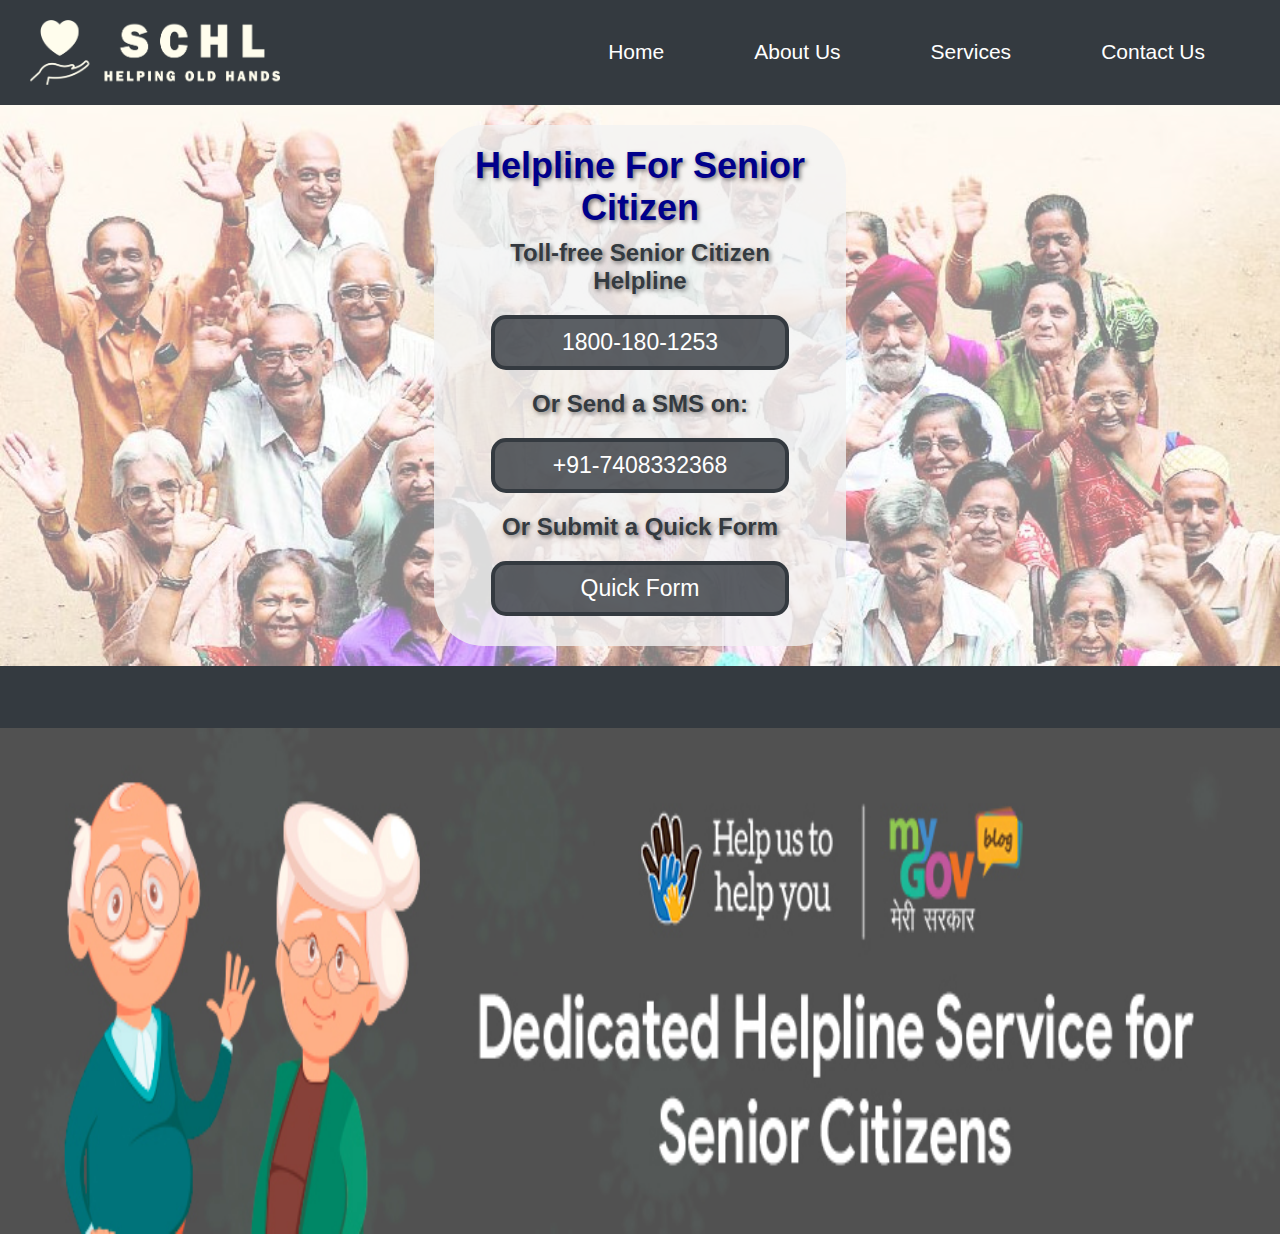
<file: index.html>
<!DOCTYPE html>
<html lang="en">
<head>
    <meta charset="UTF-8">
    <meta name="viewport" content="width=device-width, initial-scale=1.0">
    <title>Helpline for Sr. Citizen</title>
    <link rel="stylesheet" href="style.css">
</head>

<body>
    <nav class="navbar">
        <span class="logo navlist">
            <img src="images/logo.png" alt="Logo">
        </span>
        <ul class="navlist">
            <li><a href="index.html">Home</a></li>
            <li><a href="links/about.html">About Us</a></li>
            <li><a href="links/services.html">Services</a></li>
            <li><a href="links/contact.html">Contact Us</a></li>
        </ul>
    </nav>
    <div class="main">
        <div class="heading">
            <div class="white">
                <h1 class="headingMain shadow">Helpline For Senior Citizen</h1>
                <h2 class="shadow">Toll-free Senior Citizen Helpline</h2>
                <button id="callbutton" onclick="location.href='tel:1800-180-1253';">1800-180-1253</button>
                <h2 class="shadow">Or Send a SMS on:</h2>
                <button id="missedcall" onclick="location.href='sms:+917408332368?body=SCHL';">+91-7408332368</button>
                <h2 class="shadow">Or Submit a Quick Form</h2>
                <button id="quickForm" onclick="location.href='links/quickform.html';">Quick Form</button>
            </div>
        </div>
    </div>
    <div class="gap">

    </div>
    <div class="banner">

    </div>
    <div class="gap">

    </div>
</body>

</html>
</file>
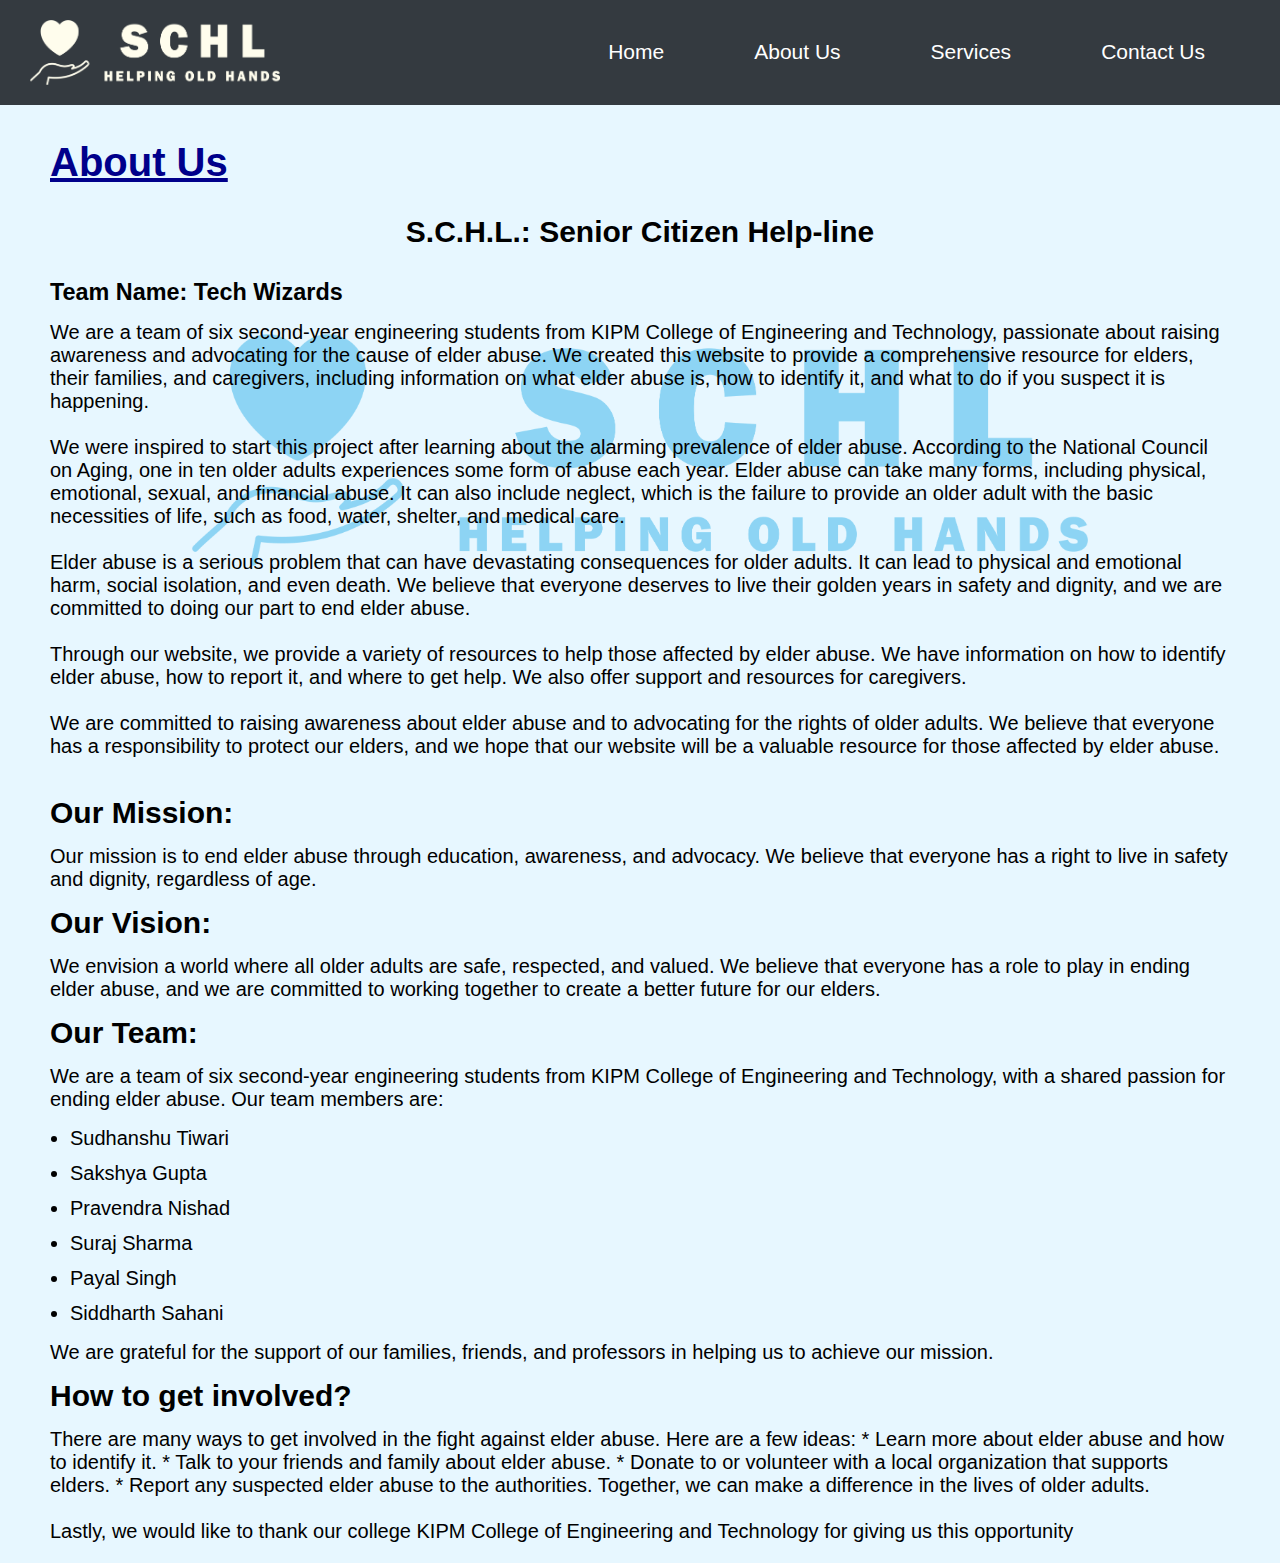
<file: links/about.html>
<!DOCTYPE html>
<html lang="en">

<head>
    <meta charset="UTF-8">
    <meta name="viewport" content="width=device-width, initial-scale=1.0">
    <title>Document</title>
    <link rel="stylesheet" href="style_about.css">
</head>

<body>
    <nav class="navbar">
        <span class="logo navlist">
            <img src="../images/logo.png" alt="Logo">
        </span>
        <ul class="navlist">
            <li><a href="../index.html">Home</a></li>
            <li><a href="about.html">About Us</a></li>
            <li><a href="services.html">Services</a></li>
            <li><a href="contact.html">Contact Us</a></li>
        </ul>
    </nav>
    <div class="main">
        <h1><u>About Us</u></h1>
        <h2 style="text-align: center;">S.C.H.L.: Senior Citizen Help-line</h2>
        <h3>Team Name: Tech Wizards</h3>
        We are a team of six second-year engineering students from KIPM College of Engineering and Technology,
        passionate
        about raising awareness and advocating for the cause of elder abuse. We created this website to provide a
        comprehensive resource for elders, their families, and caregivers, including information on what elder abuse is,
        how
        to identify it, and what to do if you suspect it is happening. <br><br>
        We were inspired to start this project after learning about the alarming prevalence of elder abuse. According to
        the
        National Council on Aging, one in ten older adults experiences some form of abuse each year. Elder abuse can
        take
        many forms, including physical, emotional, sexual, and financial abuse. It can also include neglect, which is
        the
        failure to provide an older adult with the basic necessities of life, such as food, water, shelter, and medical
        care. <br><br>
        Elder abuse is a serious problem that can have devastating consequences for older adults. It can lead to
        physical
        and emotional harm, social isolation, and even death. We believe that everyone deserves to live their golden
        years
        in safety and dignity, and we are committed to doing our part to end elder abuse. <br><br>
        Through our website, we provide a variety of resources to help those affected by elder abuse. We have
        information on
        how to identify elder abuse, how to report it, and where to get help. We also offer support and resources for
        caregivers. <br><br>
        We are committed to raising awareness about elder abuse and to advocating for the rights of older adults. We
        believe
        that everyone has a responsibility to protect our elders, and we hope that our website will be a valuable
        resource
        for those affected by elder abuse. <br><br>

        <h2>Our Mission:</h2>
        Our mission is to end elder abuse through education, awareness, and advocacy. We believe that everyone has a
        right
        to live in safety and dignity, regardless of age.

        <h2>Our Vision:</h2>
        We envision a world where all older adults are safe, respected, and valued. We believe that everyone has a role
        to
        play in ending elder abuse, and we are committed to working together to create a better future for our elders.

        <h2>Our Team:</h2>
        We are a team of six second-year engineering students from KIPM College of Engineering and Technology, with a
        shared
        passion for ending elder abuse. Our team members are:
        <br>

        <ul class="list">
            <li>Sudhanshu Tiwari</li>
            <li>Sakshya Gupta</li>
            <li>Pravendra Nishad</li>
            <li>Suraj Sharma</li>
            <li>Payal Singh</li>
            <li>Siddharth Sahani</li>
        </ul>

        We are grateful for the support of our families, friends, and professors in helping us to achieve our mission.


        <h2>How to get involved?</h2>

        There are many ways to get involved in the fight against elder abuse. Here are a few ideas:

        * Learn more about elder abuse and how to identify it.
        * Talk to your friends and family about elder abuse.
        * Donate to or volunteer with a local organization that supports elders.
        * Report any suspected elder abuse to the authorities.

        Together, we can make a difference in the lives of older adults. <br><br>

        <div class="thanks">
            Lastly, we would like to thank our college KIPM College of Engineering and Technology for giving us this
            opportunity
        </div>
    </div>
</body>

</html>
</file>
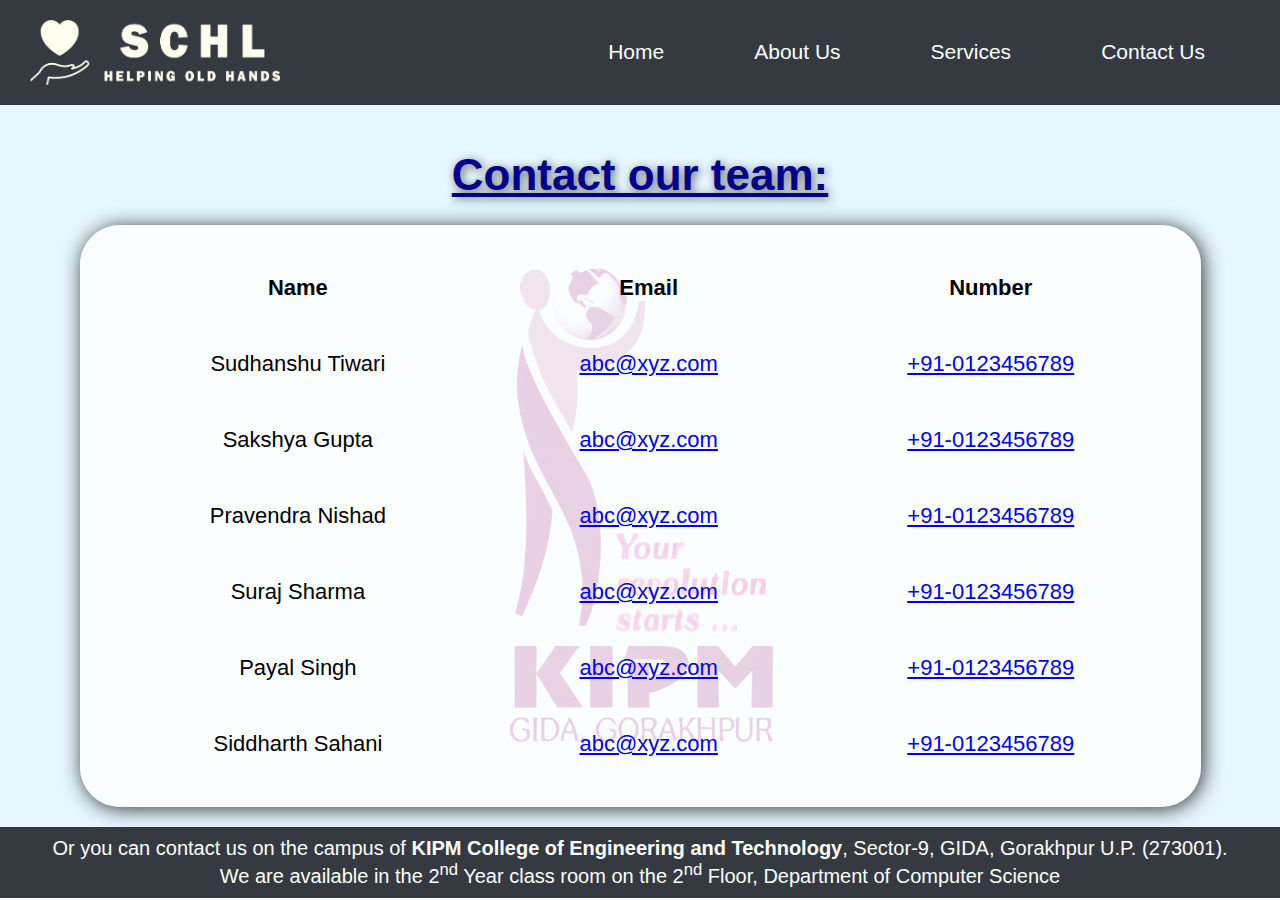
<file: links/contact.html>
<!DOCTYPE html>
<html lang="en">

<head>
    <meta charset="UTF-8">
    <meta name="viewport" content="width=device-width, initial-scale=1.0">
    <title>Contact Us</title>
    <link rel="stylesheet" href="style_contact.css">
</head>

<body>
    <nav class="navbar">
        <span class="logo navlist">
            <img src="../images/logo.png" alt="Logo">
        </span>
        <ul class="navlist">
            <li><a href="../index.html">Home</a></li>
            <li><a href="about.html">About Us</a></li>
            <li><a href="services.html">Services</a></li>
            <li><a href="contact.html">Contact Us</a></li>
        </ul>
    </nav>
    <div class="main">
        <h1>Contact our team:</h1>
        <table class="contact_table">
            <thead>
                <tr>
                    <th>Name</th>
                    <th>Email</th>
                    <th>Number</th>
                </tr>
            </thead>
            <tbody>
                <tr>
                    <td>Sudhanshu Tiwari</td>
                    <td><a href="mailto:abc@xyz.com">abc@xyz.com</a></td>
                    <td><a href="tel:+91-0123456789">+91-0123456789</a></td>
                </tr>
                <tr>
                    <td>Sakshya Gupta</td>
                    <td><a href="mailto:abc@xyz.com">abc@xyz.com</a></td>
                    <td><a href="tel:+91-0123456789">+91-0123456789</a></td>
                </tr>
                <tr>
                    <td>Pravendra Nishad</td>
                    <td><a href="mailto:abc@xyz.com">abc@xyz.com</a></td>
                    <td><a href="tel:+91-0123456789">+91-0123456789</a></td>
                </tr>
                <tr>
                    <td>Suraj Sharma</td>
                    <td><a href="mailto:abc@xyz.com">abc@xyz.com</a></td>
                    <td><a href="tel:+91-0123456789">+91-0123456789</a></td>
                </tr>
                <tr>
                    <td>Payal Singh</td>
                    <td><a href="mailto:abc@xyz.com">abc@xyz.com</a></td>
                    <td><a href="tel:+91-0123456789">+91-0123456789</a></td>
                </tr>
                <tr>
                    <td>Siddharth Sahani</td>
                    <td><a href="mailto:abc@xyz.com">abc@xyz.com</a></td>
                    <td><a href="tel:+91-0123456789">+91-0123456789</a></td>
                </tr>
            </tbody>
        </table>
    </div>
    <footer>Or you can contact us on the campus of <b>KIPM College of Engineering and Technology</b>, Sector-9, GIDA,
        Gorakhpur U.P. (273001).<br>
        We are available in the 2<sup>nd</sup> Year class room on the 2<sup>nd</sup> Floor, Department of Computer
        Science
    </footer>

</body>

</html>
</file>
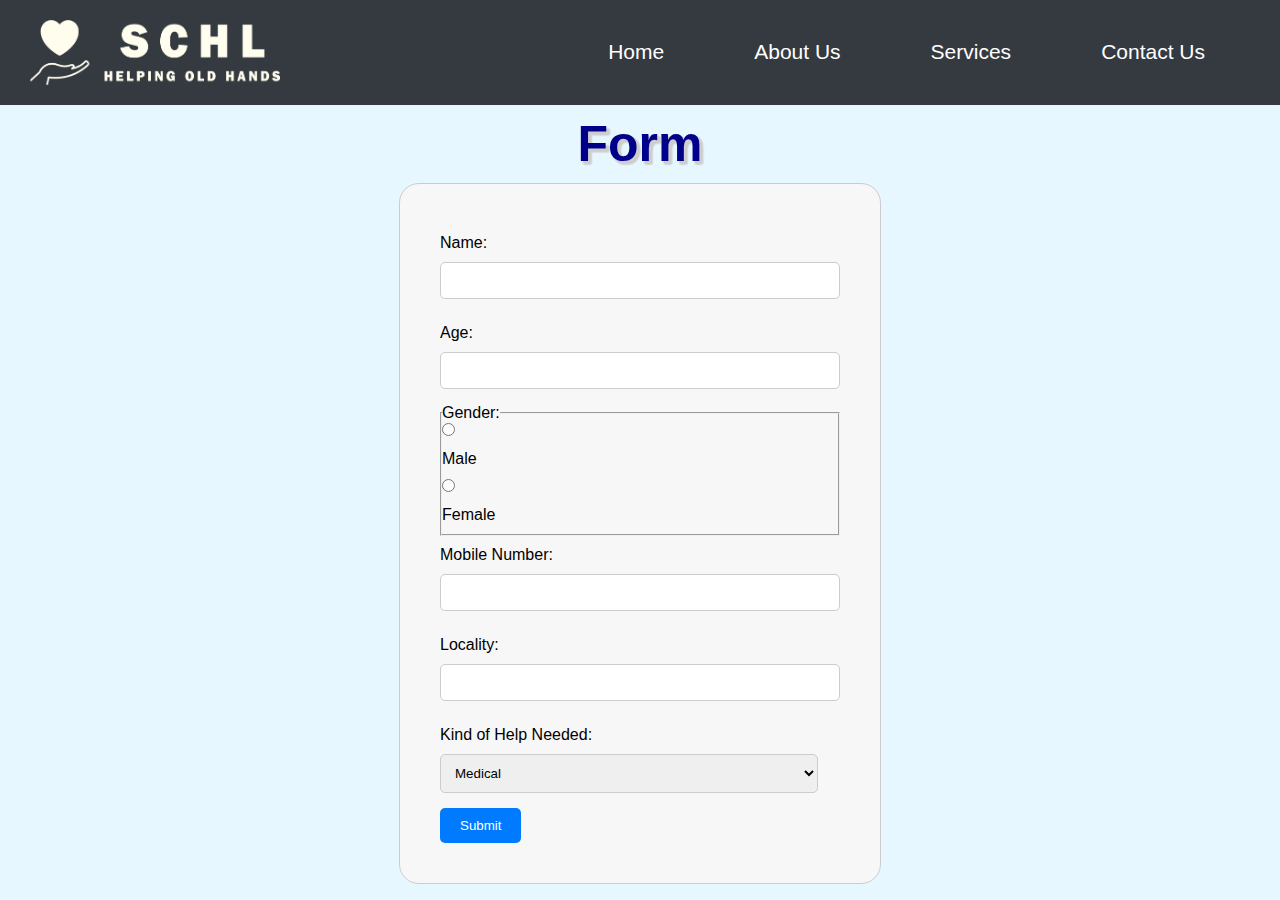
<file: links/quickform.html>
<!DOCTYPE html>
<html lang="en">
<head>
    <meta charset="UTF-8">
    <meta name="viewport" content="width=device-width, initial-scale=1.0">
    <title>Quick Form</title>
    <link rel="stylesheet" href="style_quickForm.css">
</head>
<body>
    <nav class="navbar">
        <span class="logo navlist">
            <img src="../images/logo.png" alt="Logo">
        </span>
        <ul class="navlist">
            <li><a href="../index.html">Home</a></li>
            <li><a href="about.html">About Us</a></li>
            <li><a href="services.html">Services</a></li>
            <li><a href="contact.html">Contact Us</a></li>
        </ul>
    </nav>
    <h1>Form</h1>
    <div class="formContainer">
        <form id="myForm">
            <label for="name">Name:</label>
            <input type="text" id="name" name="name">

            <label for="age">Age:</label>
            <input type="number" id="age" name="age">

            <fieldset>
                <legend>Gender:</legend>
                <input type="radio" id="male" name="gender" value="male">
                <label for="male">Male</label>
                <input type="radio" id="female" name="gender" value="female">
                <label for="female">Female</label>
            </fieldset>

            <label for="mobile">Mobile Number:</label>
            <input type="tel" id="mobile" name="mobile">

            <label for="locality">Locality:</label>
            <input type="text" id="locality" name="locality">

            <label for="help">Kind of Help Needed:</label>
            <select id="help" name="help">
                <option value="Medical">Medical</option>
                <option value="Food">Food</option>
                <option value="Shelter">Shelter</option>
                <option value="Other">Other</option>
            </select>

            <input type="submit" value="Submit">
        </form>
    </div>

    <script>
        document.getElementById('myForm').addEventListener('submit', function (e) {
            e.preventDefault();

            const formData = {
                name: document.getElementById('name').value,
                age: document.getElementById('age').value,
                gender: document.querySelector('input[name="gender"]:checked').value,
                mobile: document.getElementById('mobile').value,
                locality: document.getElementById('locality').value,
                help_needed: document.getElementById('help').value,
            };

            fetch('/submit', {
                method: 'POST',
                headers: {
                    'Content-Type': 'application/json',
                },
                body: JSON.stringify(formData),
            })
                .then(response => response.json())
                .then(data => {
                    console.log(data);
                    alert('Form submission successful!');
                    document.getElementById('myForm').reset();
                })
                .catch(error => {
                    console.error('Error:', error);
                    alert('Form submission failed.');
                });
        });
    </script>
</body>

</html>
</file>
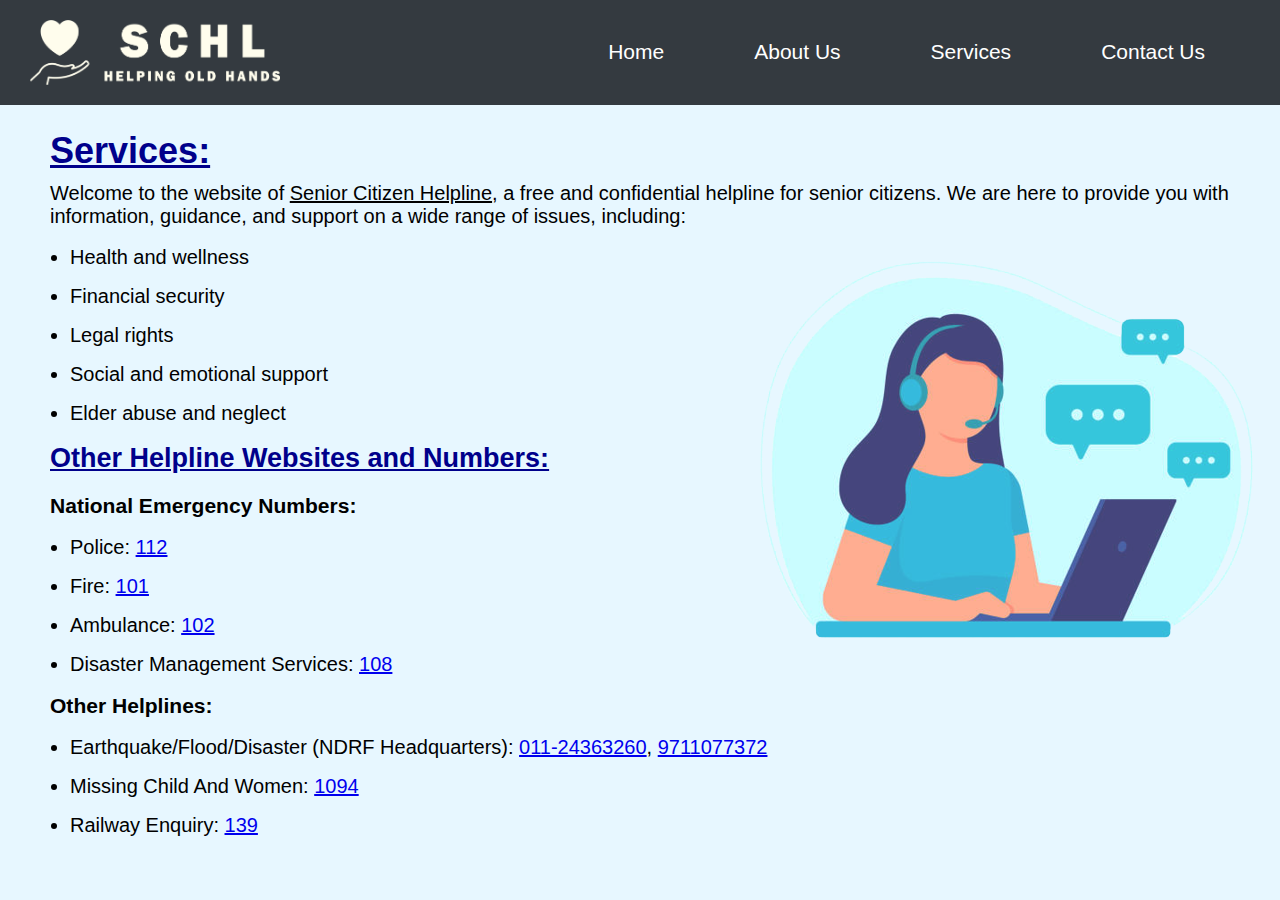
<file: links/services.html>
<!DOCTYPE html>
<html lang="en">

<head>
    <meta charset="UTF-8">
    <meta name="viewport" content="width=device-width, initial-scale=1.0">
    <title>Services</title>
    <link rel="stylesheet" href="style_services.css">
</head>

<body>
    <nav class="navbar">
        <span class="logo navlist">
            <img src="../images/logo.png" alt="Logo">
        </span>
        <ul class="navlist">
            <li><a href="../index.html">Home</a></li>
            <li><a href="about.html">About Us</a></li>
            <li><a href="services.html">Services</a></li>
            <li><a href="contact.html">Contact Us</a></li>
        </ul>
    </nav>
    <div class="main">
        <h1>Services:</h1>
        <p>Welcome to the website of <u>Senior Citizen Helpline</u>, a free and confidential helpline for senior citizens. We are here to provide you with information, guidance, and support on a wide range of issues, including:</p>
        <ul class="list">
            <li>Health and wellness</li>
            <li>Financial security</li>
            <li>Legal rights</li>
            <li>Social and emotional support</li>
            <li>Elder abuse and neglect</li>
        </ul>
        <h2>Other Helpline Websites and Numbers:</h2>
        <h3>National Emergency Numbers:</h3>
        <ul class="list">
            <li>Police: <a href="tel:112">112</a></li>
            <li>Fire: <a href="tel:101">101</a></li>
            <li>Ambulance: <a href="tel:102">102</a></li>
            <li>Disaster Management Services: <a href="tel:108">108</a></li>
        </ul>
        <h3>Other Helplines:</h3>
        <ul class="list">
            <li>Earthquake/Flood/Disaster (NDRF Headquarters): <a href="tel:011-24363260">011-24363260</a>, <a href="tel:9711077372">9711077372</a></li>
            <li>Missing Child And Women: <a href="tel:1094">1094</a></li>
            <li>Railway Enquiry: <a href="tel:139">139</a></li>
        </ul>
    </div>
</body>

</html>
</file>
<file: style.css>
* {
    margin: 0;
    padding: 0;
}

body {
    font-family: 'Segoe UI', Tahoma, Geneva, Verdana, sans-serif;
}

.logo img {
    width: 250px;
    display: flex;
    justify-content: center;
    align-items: center;
    padding: 10px;
}

.navbar {
    background-color: #343a40;
    display: flex;
    justify-content: space-between;
    align-items: center;
    padding: 10px 20px;
}

.navlist {
    list-style-type: none;
    margin: 0;
    padding: 0;
    display: flex;
    align-items: center;
}

.navlist li {
    margin-right: 20px;
    font-size: large;
    list-style: none;
    padding: 20px 35px;
}

.navlist a {
    text-decoration: none;
    color: white;
    font-size: 21px;
}

.navlist li a:hover {
    color: greenyellow;
}

.main {
    background: rgba(255, 255, 255, 0.5) url("images/bg.jpg");
    background-blend-mode: lighten;
    background-position: center;
    background-size: cover;
    padding: 20px;
    text-align: center;
}

.headingMain {
    color: darkblue;
    font-size: 36px;
    text-shadow: 2px 2px 4px rgba(0, 0, 0, 0.5);
}

.white {
    background-color: rgba(242, 242, 242, 0.8);
    padding: 20px;
    border-radius: 50px;
    width: 30%;
    margin: auto;
    color: #343a40;
    text-shadow: 2px 2px 4px rgba(0, 0, 0, 0.5);
}

h2 {
    padding: 10px;
}

.gap {
    background-color: #343a40;
    height: 62px;
}

.banner {
    width: 100%;
    height: 56.25%;
    position: absolute;
    background-image: url('images/banner1.jpg');
    background-repeat: no-repeat;
    background-size: 100% 100%;
    animation: slider 9s infinite;
}

@keyframes slider {

    0%, 100% {
        background-image: url('images/banner1.jpg');
    }

    35% {
        background-image: url('images/banner2.jpg');
    }

    75% {
        background-image: url('images/banner3.jpg');
    }
}


@media screen and (max-width: 768px) {
    .navbar {
        flex-direction: column;
        align-items: center;
        padding: 20px 20px;
    }

    .navbar ul {
        width: 100%;
        background-color: #252a2e;
    }

    .navlist {
        flex-direction: column;
        text-align: center;
        margin-top: 20px;
    }

    .navlist li {
        margin: 10px 0;
    }

    .main {
        padding: 10px;
    }

    .headingMain {
        font-size: 24px;
    }

    .white {
        width: 90%;
    }

    .slider {
        height: 300px;
    }
    
    .banner{
    background-image: url('images/mbanner1.jpg');
    }

    @keyframes slider {

        0%,
        100% {
            background-image: url('images/mbanner1.jpg');
        }

        35% {
            background-image: url('images/mbanner2.jpg');
        }

        75% {
            background-image: url('images/mbanner3.jpg');
        }
    }
}


img {
    width: 100%;
}

button {
    border: 4px solid #343a40;
    background-color: rgba(52, 58, 64, 0.8);
    border-radius: 15px;
    height: auto;
    width: 80%;
    font-size: 23px;
    color: white;
    margin: 10px auto;
    padding: 10px;
    max-width: 300px;
}

@media (max-width: 768px) {
    button {
        padding: 5px 10px;
        font-size: 14px;
    }
}
</file>
<file: links/style_about.css>
* {
    margin: 0;
    padding: 0;
}
body {
    font-family: 'Segoe UI', Tahoma, Geneva, Verdana, sans-serif;
}

.logo img {
    width: 250px;
    display: flex;
    justify-content: center;
    align-items: center;
    padding: 10px;
}
.navbar {
    background-color: #343a40;
    display: flex;
    justify-content: space-between;
    align-items: center;
    padding: 10px 20px;
}

.navlist {
    list-style-type: none;
    margin: 0;
    padding: 0;
    display: flex;
    align-items: center;
}

.navlist li {
    margin-right: 20px;
    font-size: large;
    list-style: none;
    padding: 20px 35px;
}

.navlist a {
    text-decoration: none;
    color: white;
    font-size: 21px;
}

.navlist li a:hover {
    color: greenyellow;
}
.main{
    padding: 20px 50px;
    font-size: 20px;
    background: rgba(174, 229, 255, 0.3) url('../images/logo_light.png');
    background-blend-mode: lighten;
    background-size: 70%;
    background-position: center;
    background-repeat: no-repeat;
    background-attachment: fixed;
}
.list{
    padding: 10px 20px;
    list-style: disc;
}
.list li{
    padding: 6px 0px;
}
h1{
    padding: 15px 0px;
    color: darkblue;
}
h2, h3{
    padding: 15px 0px;
}
@media screen and (max-width: 768px) {
    .navbar {
        flex-direction: column;
        align-items: center;
        padding: 20px 20px;
    }

    .navlist {
        flex-direction: column;
        text-align: center;
        margin-top: 20px;
    }

    .navlist li {
        margin: 10px 0;
    }

    .main {
        padding: 10px;
        font-size: 16px;
    }
    .navbar ul {
        width: 100%;
        background-color: #252a2e;
    }
    .list {
        padding: 10px 20px;
        list-style: disc;
    }
    .list li {
        padding: 6px 0;
    }

    h1 {
        text-align: center;
        padding: 15px 0;
    }

    h2, h3{
        padding: 15px 0;
    }
}
</file>
<file: links/style_contact.css>
*{
    margin: 0;
    padding: 0;
}
body {
    font-family: 'Segoe UI', Tahoma, Geneva, Verdana, sans-serif;
}
.navbar {
    background-color: #343a40;
    display: flex;
    justify-content: space-between;
    align-items: center;
    padding: 10px 20px;
}

.navlist {
    list-style-type: none;
    margin: 0;
    padding: 0;
    display: flex;
    align-items: center;
}

.navlist li {
    margin-right: 20px;
    font-size: large;
    list-style: none;
    padding: 20px 35px;
}

.navlist a {
    text-decoration: none;
    color: white;
    font-size: 21px;
}

.navlist li a:hover {
    color: greenyellow;
}

.logo img {
    width: 250px;
    display: flex;
    justify-content: center;
    align-items: center;
    padding: 10px;
}

/* ----------------------MAIN---------------------- */
.main{
    background: rgba(174, 229, 255, 0.3);
    padding: 20px 50px;
    font-size: 22px;
    text-align: center;
}
table{
    margin: auto;
    border-collapse: separate;
    border-spacing: 50px;
}
h1{
    text-decoration: underline;
    color: darkblue;
    padding: 25px 0;
    text-shadow: 2px 2px 10px rgba(0, 0, 0, 0.6);
}
.contact_table{
    width: 95%;;
    box-shadow: 2px 2px 20px rgba(0, 0, 0, 0.8);
    background: rgba(255, 255, 255, 0.8) url('../images/kipm.png');
    background-blend-mode: lighten;
    background-position: center;
    background-size: contain;
    background-repeat: no-repeat;
    border-radius: 40px;
    text-align: left;
}
.contact_table th, td{
    text-align: center;
}
footer{
    font-size: 20px;
    text-align: center;
    padding: 10px 10px;
    background-color: #343a40;
    color: white;
}
/* ----------------------RESPONSIVENESS---------------------- */
@media screen and (max-width: 768px) {
    .navbar {
        flex-direction: column;
        align-items: center;
        padding: 20px 20px;
    }
    .navbar ul {
        width: 100%;
        background-color: #252a2e;
    }
    .navlist {
        flex-direction: column;
        text-align: center;
        margin-top: 20px;
    }
    .navlist li {
        margin: 10px 0;
    }
    .main {
        padding: 20px 5px;
        font-size: 16px;
    }
    h1{
        font-size: 28px;
    }
    .contact_table{
        border-spacing: 5px;
        font-size: 13px;
        border-radius: 10px;
    }
    footer{
        font-size: 10px;
    }
}
</file>
<file: links/style_quickForm.css>
* {
    margin: 0;
    padding: 0;
}

.logo img {
    width: 250px;
    display: flex;
    justify-content: center;
    align-items: center;
    padding: 10px;
}

.navbar {
    background-color: #343a40;
    display: flex;
    justify-content: space-between;
    align-items: center;
    padding: 10px 20px;
}

.navlist {
    list-style-type: none;
    margin: 0;
    padding: 0;
    display: flex;
    align-items: center;
}

.navlist li {
    margin-right: 20px;
    font-size: large;
    list-style: none;
    padding: 20px 35px;
}

.navlist a {
    text-decoration: none;
    color: white;
    font-size: 21px;
}

.navlist li a:hover {
    color: greenyellow;
}

body {
    background: rgba(174, 229, 255, 0.3);
    font-family: 'Segoe UI', Tahoma, Geneva, Verdana, sans-serif;
}

h1 {
    text-align: center;
    font-size: 50px;
    padding: 10px;
    color: darkblue;
    text-shadow:
        3px 3px 2px #cecece,
        3px 3px 2px #cecece,
        3px 3px 2px #cecece,
        3px 3px 2px #cecece;
}

.formContainer {
    margin: 0px 20px;
}

#myForm {
    max-width: 400px;
    margin: 0 auto;
    padding: 40px;
    border: 1px solid #ccc;
    border-radius: 20px;
    background-color: #f7f7f7;
}

label {
    display: block;
    margin-bottom: 10px;
    margin-top: 10px;
}

input[type="text"],
input[type="number"],
input[type="tel"],
select {
    width: 378px;
    padding: 10px;
    margin-bottom: 15px;
    border: 1px solid #ccc;
    border-radius: 5px;
}

input[type="radio"] {
    margin-right: 5px;
}

input[type="submit"] {
    background-color: #007BFF;
    color: #fff;
    border: none;
    padding: 10px 20px;
    border-radius: 5px;
    cursor: pointer;
}

input[type="submit"]:hover {
    background-color: #0056b3;
}

@media screen and (max-width: 768px) {
    .navbar {
        flex-direction: column;
        align-items: center;
        padding: 20px 20px;
    }

    .navbar ul {
        width: 100%;
        background-color: #252a2e;
    }

    .navlist {
        flex-direction: column;
        text-align: center;
        margin-top: 20px;
    }

    .navlist li {
        margin: 10px 0;
    }

    ul {
        margin: 0 20px;
    }

    input[type="text"],
    input[type="number"],
    input[type="tel"],
    select {
        width: 100%;
    }

    input[type="text"],
    input[type="number"],
    input[type="tel"],
    select {
        margin-bottom: 10px;
        padding: 8px;
        width: 94%;
    }

    input[type="submit"] {
        margin: 10px auto;
    }
}
</file>
<file: links/style_services.css>
*{
    margin: 0;
    padding: 0;
}
body {
    font-family: 'Segoe UI', Tahoma, Geneva, Verdana, sans-serif;
    background: rgba(174, 229, 255, 0.3) url('../images/helpline.png');
    background-blend-mode: lighten;
    background-position: center right;
    background-repeat: no-repeat;
    background-attachment: fixed;
    
}
.logo img {
    width: 250px;
    display: flex;
    justify-content: center;
    align-items: center;
    padding: 10px;
}
.navbar {
    background-color: #343a40;
    display: flex;
    justify-content: space-between;
    align-items: center;
    padding: 10px 20px;
}

.navlist {
    list-style-type: none;
    margin: 0;
    padding: 0;
    display: flex;
    align-items: center;
}

.navlist li {
    margin-right: 20px;
    font-size: large;
    list-style: none;
    padding: 20px 35px;
}

.navlist a {
    text-decoration: none;
    color: white;
    font-size: 21px;
}

.navlist li a:hover {
    color: greenyellow;
}

.main {
    height: 100%;
    padding: 25px 50px;
    font-size: 18px;
}
p{
    font-size: 20px;
    padding: 10px 0;
}
ul{
    font-size: 20px;
    padding: 0 20px;
}
li{
    padding: 8px 0;
}
h1, h2{
    color: darkblue;
    text-decoration: underline;
}
h2{
    padding: 10px 0;
}
h3{
    padding: 10px 0;
}
@media screen and (max-width: 768px) {
    body{
        background-image: none;
    }
    .navbar {
        flex-direction: column;
        align-items: center;
        padding: 20px 20px;
    }
    .navbar ul {
        width: 100%;
        background-color: #252a2e;
    }
    .navlist {
        flex-direction: column;
        text-align: center;
        margin-top: 20px;
    }

    .navlist li {
        margin: 10px 0;
    }
    .main {
        padding: 15px 30px;
        font-size: 16px;
      }
    
      p {
        font-size: 18px;
        padding: 8px 0;
      }
    
      ul {
        font-size: 18px;
        padding: 0 15px;
      }
    
      li {
        padding: 6px 0;
      }
    
      h1,
      h2 {
        font-size: 24px;
      }
    
      h2 {
        padding: 8px 0;
      }
    
      h3 {
        padding: 8px 0;
      }
}
</file>
